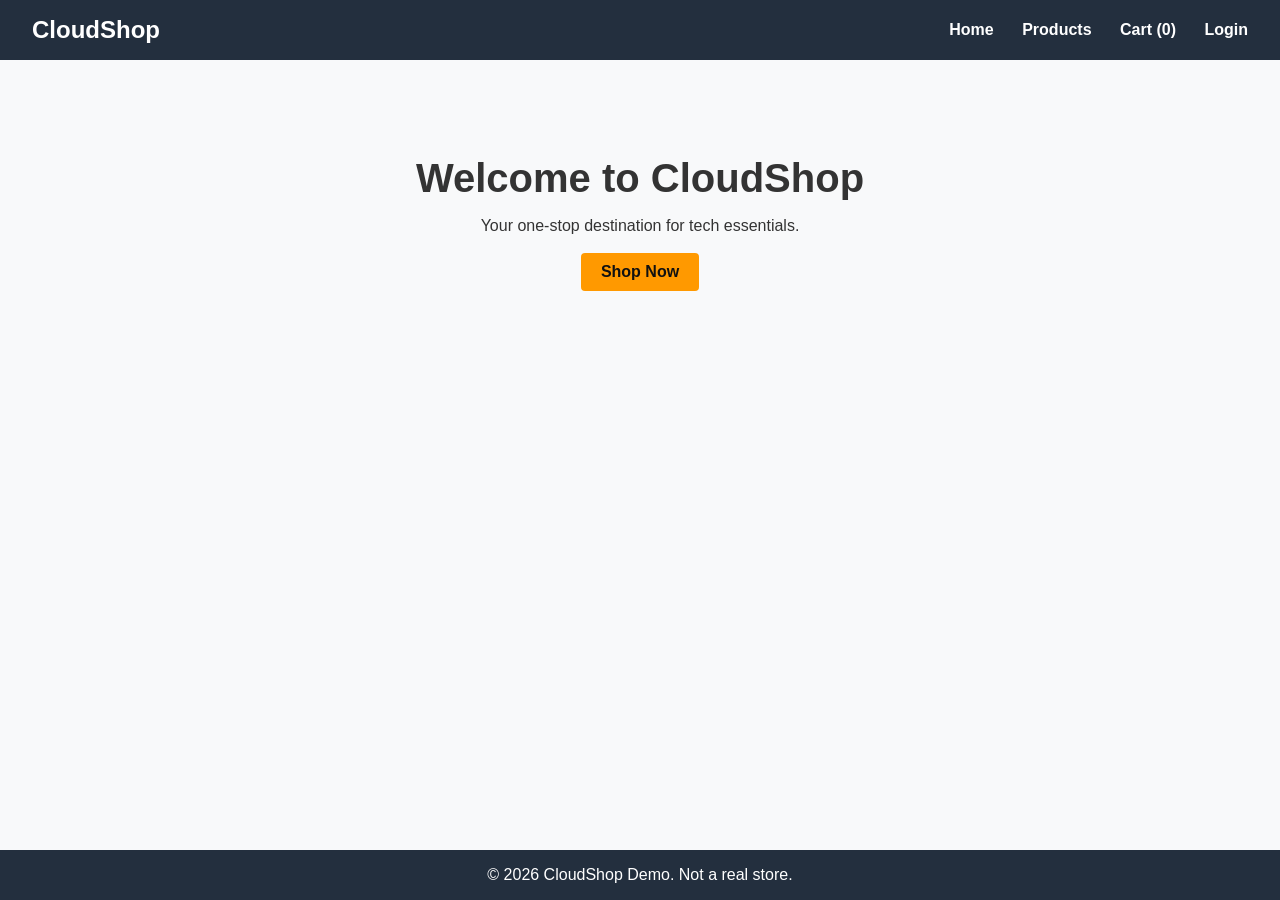
<file: index.html>
<!DOCTYPE html>
<html lang="en">
<head>
    <meta charset="UTF-8">
    <meta name="viewport" content="width=device-width, initial-scale=1.0">
    <title>CloudShop - Home</title>
    <link rel="stylesheet" href="css/style.css">
</head>
<body>
    <header>
        <a href="index.html">CloudShop</a>
        <nav>
            <a href="index.html">Home</a>
            <a href="products.html">Products</a>
            <a href="cart.html">Cart (<span id="cart-count">0</span>)</a>
            <a href="login.html">Login</a>
        </nav>
    </header>
    <main>
        <section class="hero">
            <h1>Welcome to CloudShop</h1>
            <p>Your one-stop destination for tech essentials.</p>
            <br>
            <button id="shop-now-btn" onclick="window.location.href='login.html'">Shop Now</button>
        </section>
    </main>
    <footer>
        <p>&copy; 2026 CloudShop Demo. Not a real store.</p>
    </footer>
    <script src="js/app.js"></script>
</body>
</html>
</file>
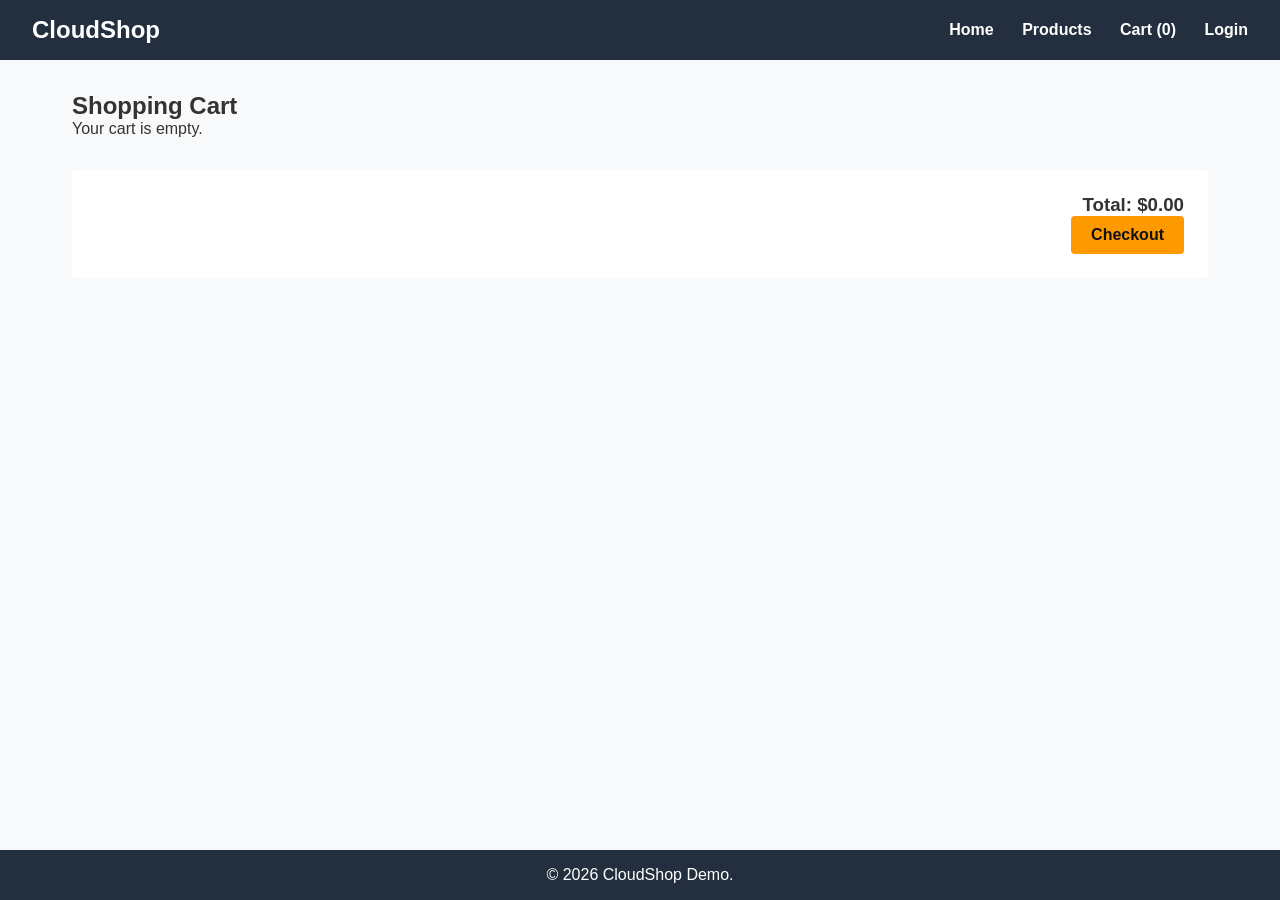
<file: cart.html>
<!DOCTYPE html>
<html lang="en">
<head>
    <meta charset="UTF-8">
    <meta name="viewport" content="width=device-width, initial-scale=1.0">
    <title>CloudShop - Cart</title>
    <link rel="stylesheet" href="css/style.css">
</head>
<body>
    <header>
        <a href="index.html">CloudShop</a>
        <nav>
            <a href="index.html">Home</a>
            <a href="products.html">Products</a>
            <a href="cart.html">Cart (<span id="cart-count">0</span>)</a>
            <a href="login.html">Login</a>
        </nav>
    </header>
    <main>
        <h2>Shopping Cart</h2>
        <div id="cart-container">
            <!-- Cart items injected by JS -->
        </div>
        <div class="cart-summary">
            <h3>Total: $<span id="cart-total">0.00</span></h3>
            <button id="checkout-btn" onclick="window.location.href='checkout.html'">Checkout</button>
        </div>
    </main>
    <footer>
        <p>&copy; 2026 CloudShop Demo.</p>
    </footer>
    <script src="js/app.js"></script>
</body>
</html>
</file>
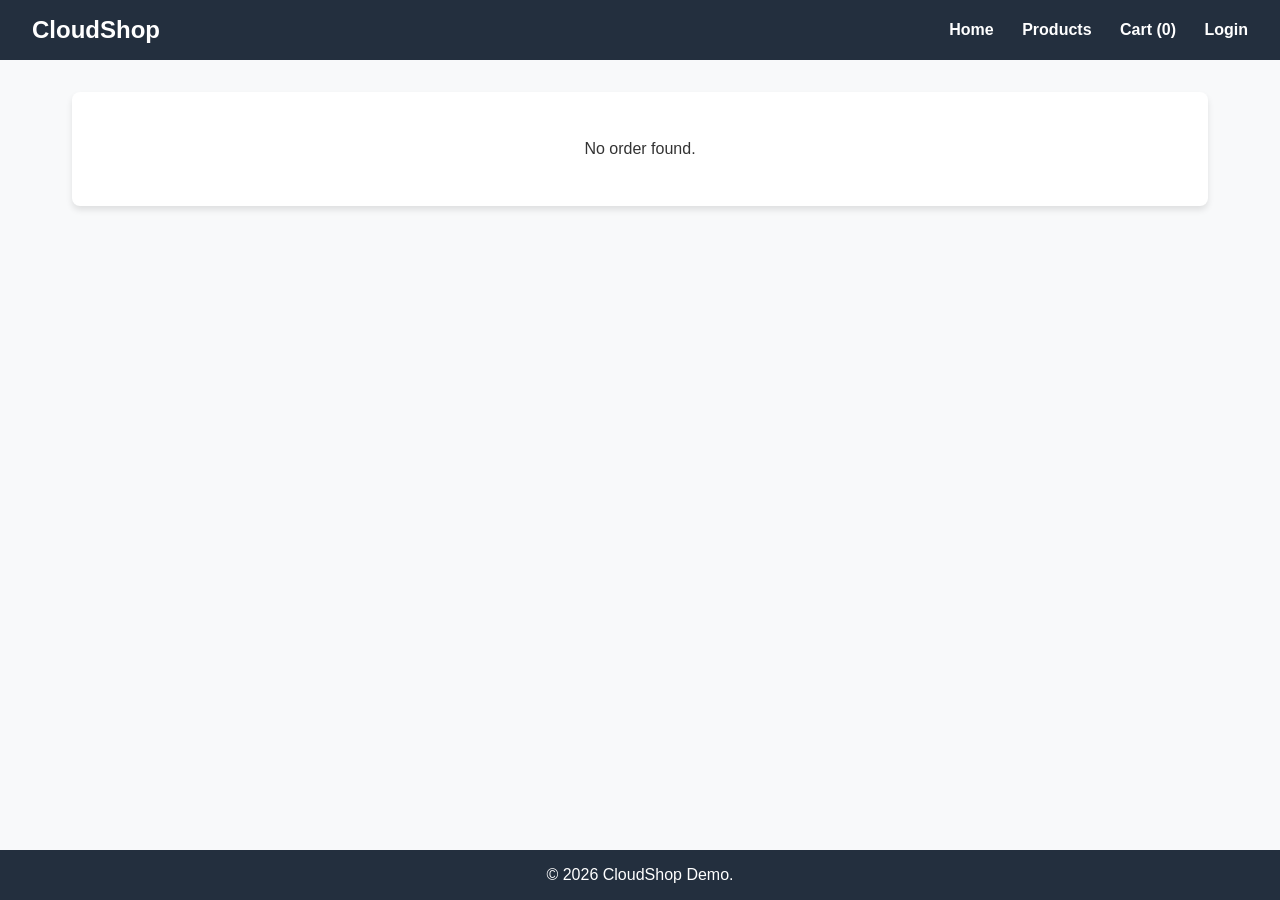
<file: confirmation.html>
<!DOCTYPE html>
<html lang="en">
<head>
    <meta charset="UTF-8">
    <meta name="viewport" content="width=device-width, initial-scale=1.0">
    <title>CloudShop - Confirmation</title>
    <link rel="stylesheet" href="css/style.css">
</head>
<body>
    <header>
        <a href="index.html">CloudShop</a>
        <nav>
            <a href="index.html">Home</a>
            <a href="products.html">Products</a>
            <a href="cart.html">Cart (<span id="cart-count">0</span>)</a>
            <a href="login.html">Login</a>
        </nav>
    </header>
    <main>
        <div id="order-confirmation" class="confirmation-box">
            <h1>&#10004; Order Successfully Placed</h1>
            <p><strong>Order ID:</strong> <span id="conf-order-id"></span></p>
            <p><strong>Customer Name:</strong> <span id="conf-name"></span></p>
            <p><strong>Order Total:</strong> <span id="conf-total"></span></p>
            <br>
            <button onclick="window.location.href='index.html'">Return to Home</button>
        </div>
    </main>
    <footer>
        <p>&copy; 2026 CloudShop Demo.</p>
    </footer>
    <script src="js/app.js"></script>
</body>
</html>
</file>
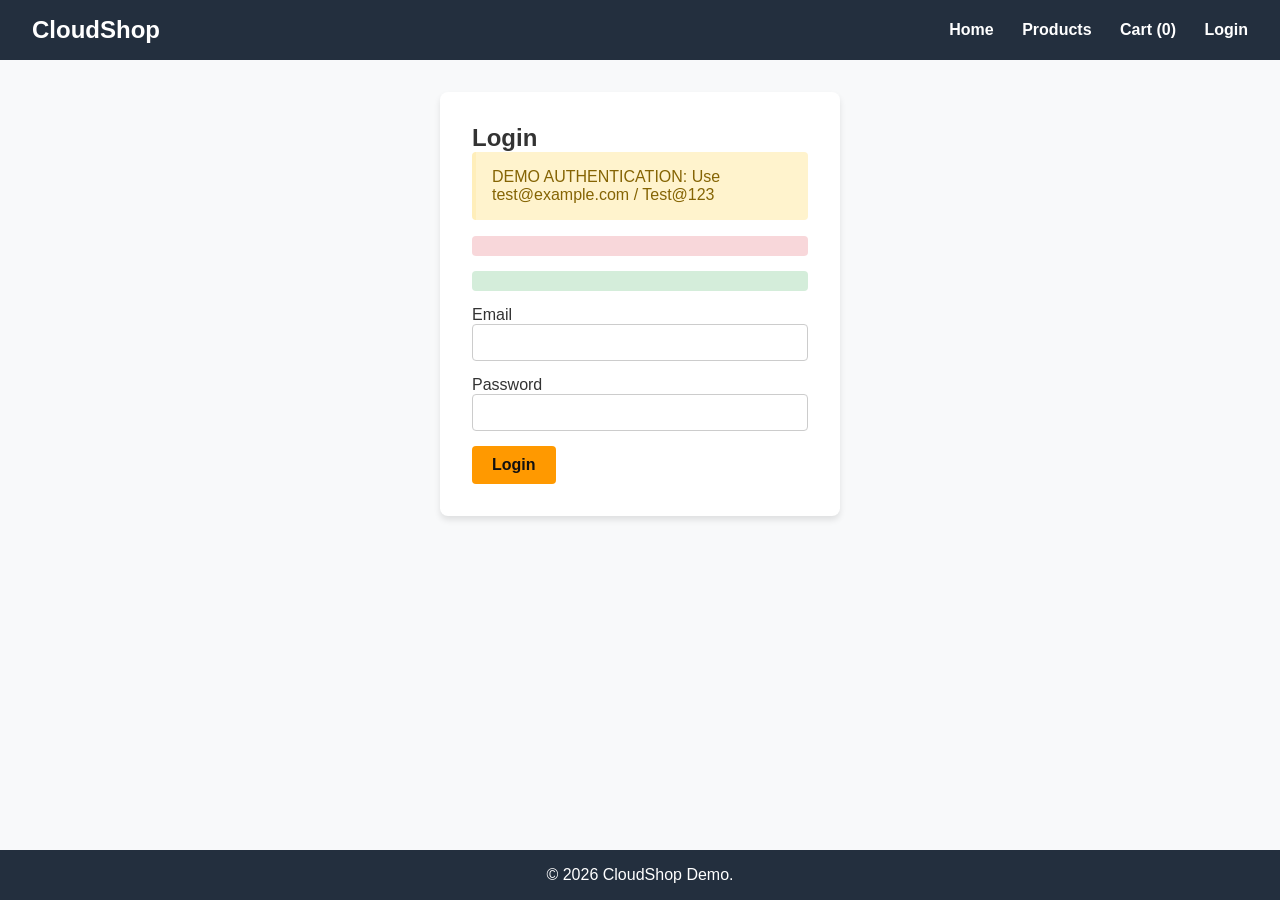
<file: login.html>
<!DOCTYPE html>
<html lang="en">
<head>
    <meta charset="UTF-8">
    <meta name="viewport" content="width=device-width, initial-scale=1.0">
    <title>CloudShop - Login</title>
    <link rel="stylesheet" href="css/style.css">
</head>
<body>
    <header>
        <a href="index.html">CloudShop</a>
        <nav>
            <a href="index.html">Home</a>
            <a href="products.html">Products</a>
            <a href="cart.html">Cart (<span id="cart-count">0</span>)</a>
            <a href="login.html">Login</a>
        </nav>
    </header>
    <main>
        <div class="login-container">
            <h2>Login</h2>
            <p class="demo-notice">DEMO AUTHENTICATION: Use test@example.com / Test@123</p>
            
            <div id="login-error" class="alert error"></div>
            <div id="login-success" class="alert success"></div>

            <form>
                <label for="email">Email</label>
                <input type="email" id="email" aria-label="Email Address">
                
                <label for="password">Password</label>
                <input type="password" id="password" aria-label="Password">
                
                <button id="login-btn" type="submit">Login</button>
            </form>
        </div>
    </main>
    <footer>
        <p>&copy; 2026 CloudShop Demo.</p>
    </footer>
    <script src="js/app.js"></script>
</body>
</html>
</file>
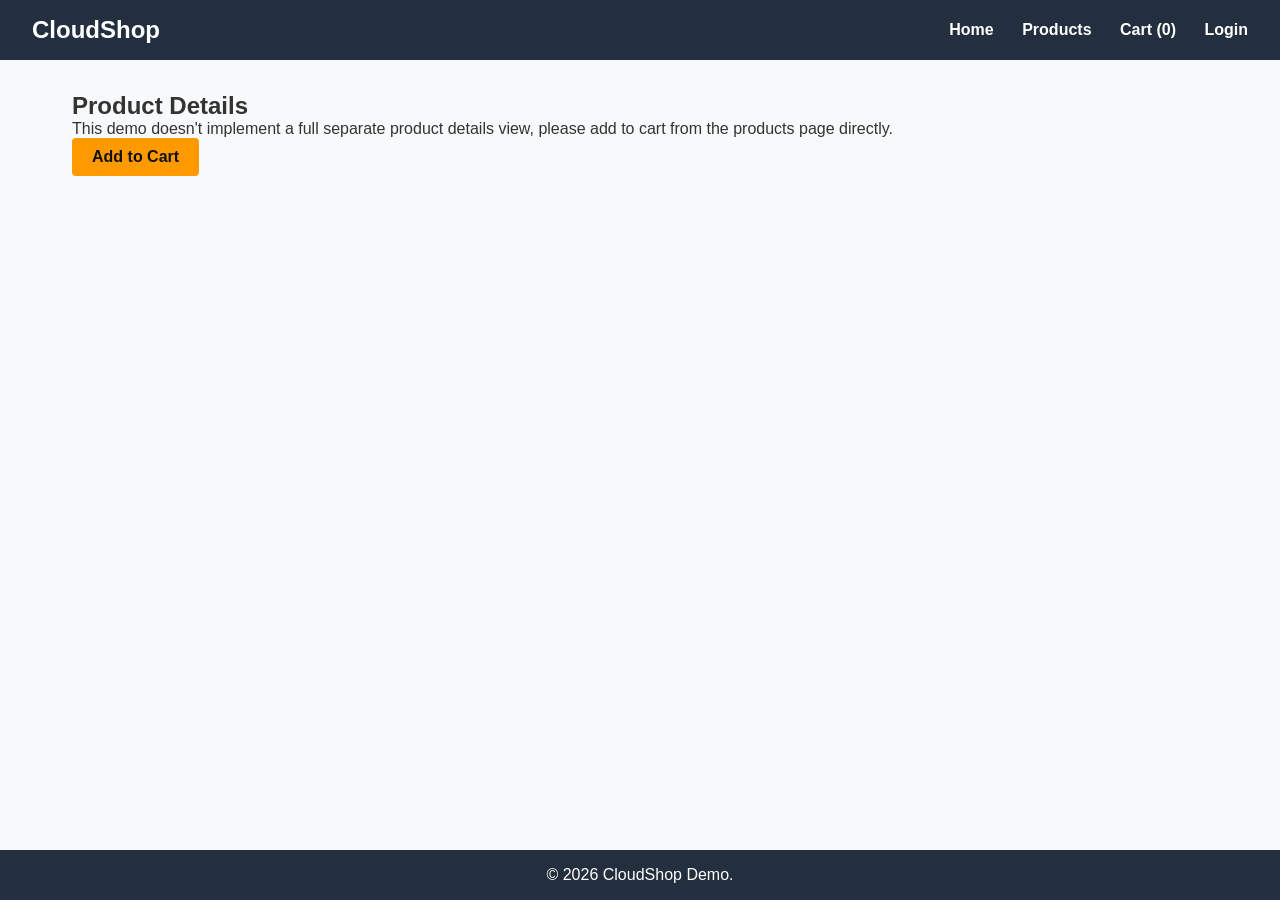
<file: product.html>
<!DOCTYPE html>
<html lang="en">
<head>
    <meta charset="UTF-8">
    <meta name="viewport" content="width=device-width, initial-scale=1.0">
    <title>CloudShop - Product Details</title>
    <link rel="stylesheet" href="css/style.css">
</head>
<body>
    <header>
        <a href="index.html">CloudShop</a>
        <nav>
            <a href="index.html">Home</a>
            <a href="products.html">Products</a>
            <a href="cart.html">Cart (<span id="cart-count">0</span>)</a>
            <a href="login.html">Login</a>
        </nav>
    </header>
    <main id="product-details">
        <h2>Product Details</h2>
        <p>This demo doesn't implement a full separate product details view, please add to cart from the products page directly.</p>
        <button id="add-to-cart" class="add-to-cart" data-id="1">Add to Cart</button>
    </main>
    <footer>
        <p>&copy; 2026 CloudShop Demo.</p>
    </footer>
    <script src="js/app.js"></script>
</body>
</html>
</file>
<file: css/style.css>
/* style.css */
:root {
    --primary-color: #232f3e;
    --secondary-color: #ff9900;
    --background: #f8f9fa;
    --text-color: #333;
    --error-color: #d9534f;
    --success-color: #5cb85c;
}

* {
    box-sizing: border-box;
    margin: 0;
    padding: 0;
    font-family: 'Segoe UI', Tahoma, Geneva, Verdana, sans-serif;
}

body {
    background-color: var(--background);
    color: var(--text-color);
    display: flex;
    flex-direction: column;
    min-height: 100vh;
}

header {
    background-color: var(--primary-color);
    color: white;
    padding: 1rem 2rem;
    display: flex;
    justify-content: space-between;
    align-items: center;
}

header a {
    color: white;
    text-decoration: none;
    font-weight: bold;
    font-size: 1.5rem;
}

nav a {
    margin-left: 1.5rem;
    color: white;
    text-decoration: none;
    font-size: 1rem;
}

nav a:hover {
    color: var(--secondary-color);
}

main {
    flex: 1;
    padding: 2rem;
    max-width: 1200px;
    margin: 0 auto;
    width: 100%;
}

footer {
    background-color: var(--primary-color);
    color: white;
    text-align: center;
    padding: 1rem;
    margin-top: auto;
}

/* Forms & Buttons */
input {
    width: 100%;
    padding: 10px;
    margin-bottom: 15px;
    border: 1px solid #ccc;
    border-radius: 4px;
}

button {
    background-color: var(--secondary-color);
    color: #111;
    border: none;
    padding: 10px 20px;
    cursor: pointer;
    font-size: 1rem;
    border-radius: 4px;
    font-weight: bold;
}

button:hover {
    background-color: #e38800;
}

/* Home */
.hero {
    text-align: center;
    padding: 4rem 0;
}

.hero h1 {
    font-size: 2.5rem;
    margin-bottom: 1rem;
}

/* Login */
.login-container {
    max-width: 400px;
    margin: 0 auto;
    background: white;
    padding: 2rem;
    border-radius: 8px;
    box-shadow: 0 4px 6px rgba(0,0,0,0.1);
}

.alert {
    padding: 10px;
    margin-bottom: 15px;
    border-radius: 4px;
    display: none;
}

.alert.error { background-color: #f8d7da; color: #721c24; display: block; }
.alert.success { background-color: #d4edda; color: #155724; display: block; }

/* Products */
.search-container {
    display: flex;
    gap: 10px;
    margin-bottom: 2rem;
}

.search-container input {
    margin-bottom: 0;
}

.product-grid {
    display: grid;
    grid-template-columns: repeat(auto-fill, minmax(250px, 1fr));
    gap: 20px;
}

.product-card {
    background: white;
    padding: 1rem;
    border-radius: 8px;
    box-shadow: 0 2px 4px rgba(0,0,0,0.1);
    text-align: center;
}

.product-card img {
    max-width: 100%;
    height: 200px;
    object-fit: contain;
    margin-bottom: 1rem;
}

.product-card h3 { margin-bottom: 0.5rem; }
.product-card .price { font-size: 1.25rem; color: #b12704; font-weight: bold; margin-bottom: 1rem; }

/* Cart */
.cart-item {
    display: flex;
    justify-content: space-between;
    align-items: center;
    padding: 1rem;
    background: white;
    margin-bottom: 1rem;
    border-radius: 4px;
}

.cart-summary {
    background: white;
    padding: 1.5rem;
    border-radius: 4px;
    text-align: right;
    margin-top: 2rem;
}

/* Checkout */
.checkout-form {
    background: white;
    padding: 2rem;
    border-radius: 8px;
    max-width: 600px;
    margin: 0 auto;
}

.demo-notice {
    background: #fff3cd;
    color: #856404;
    padding: 1rem;
    margin-bottom: 1rem;
    border-radius: 4px;
    border-left: 4px solid #ffeeba;
}

/* Confirmation */
.confirmation-box {
    text-align: center;
    background: white;
    padding: 3rem;
    border-radius: 8px;
    box-shadow: 0 4px 6px rgba(0,0,0,0.1);
}

.confirmation-box h1 {
    color: var(--success-color);
    margin-bottom: 1rem;
}
</file>
